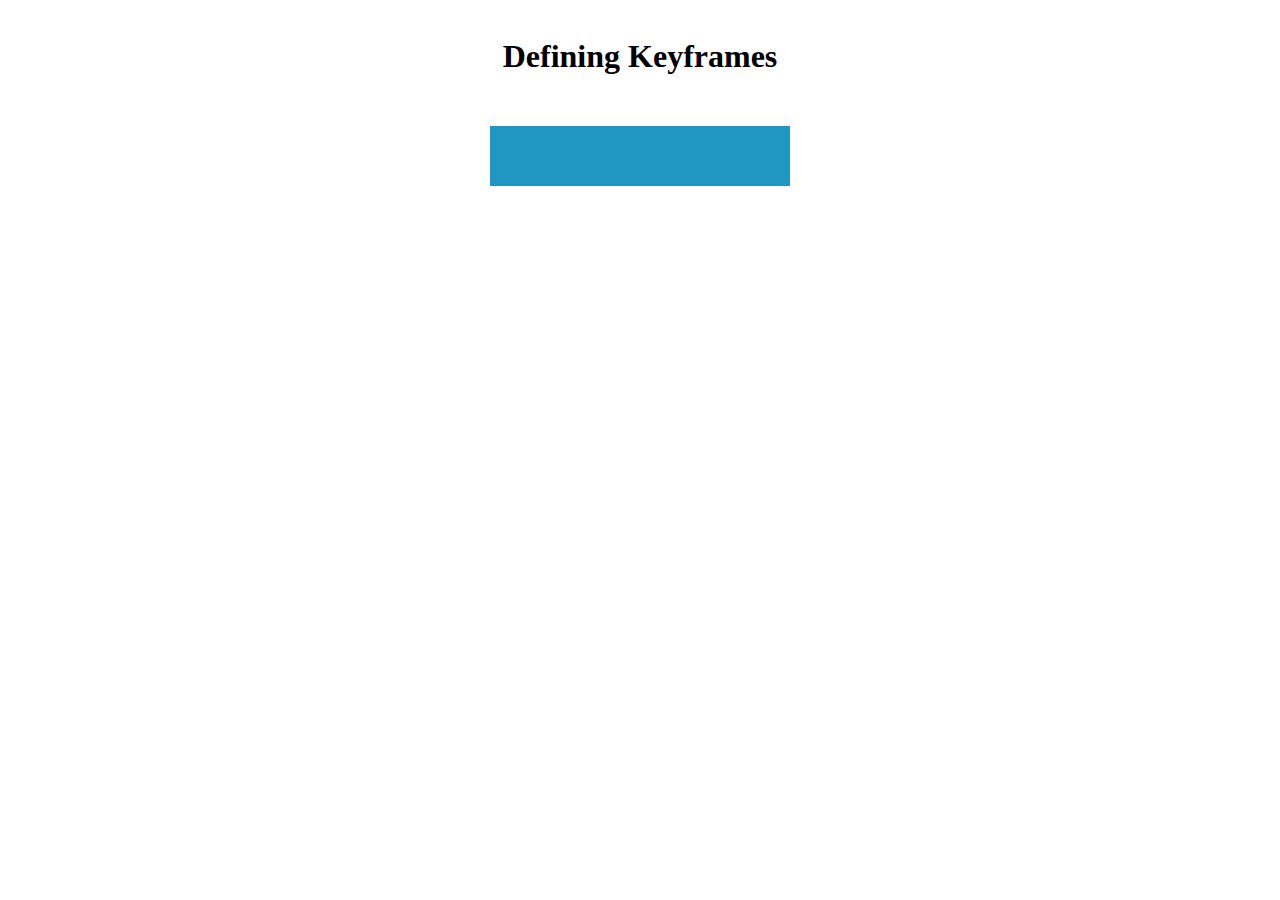
<file: AnimationKeyframe/index.html>
<!DOCTYPE html>
<html lang="en">
  <head>
    <meta charset="UTF-8" />
    <meta name="viewport" content="width=device-width, initial-scale=1.0" />
    <link rel="stylesheet" href="./style.css" />
    <title>Document</title>
  </head>
  <body>
    <h1>Defining Keyframes</h1>
    <div class="box"></div>
  </body>
</html>
</file>
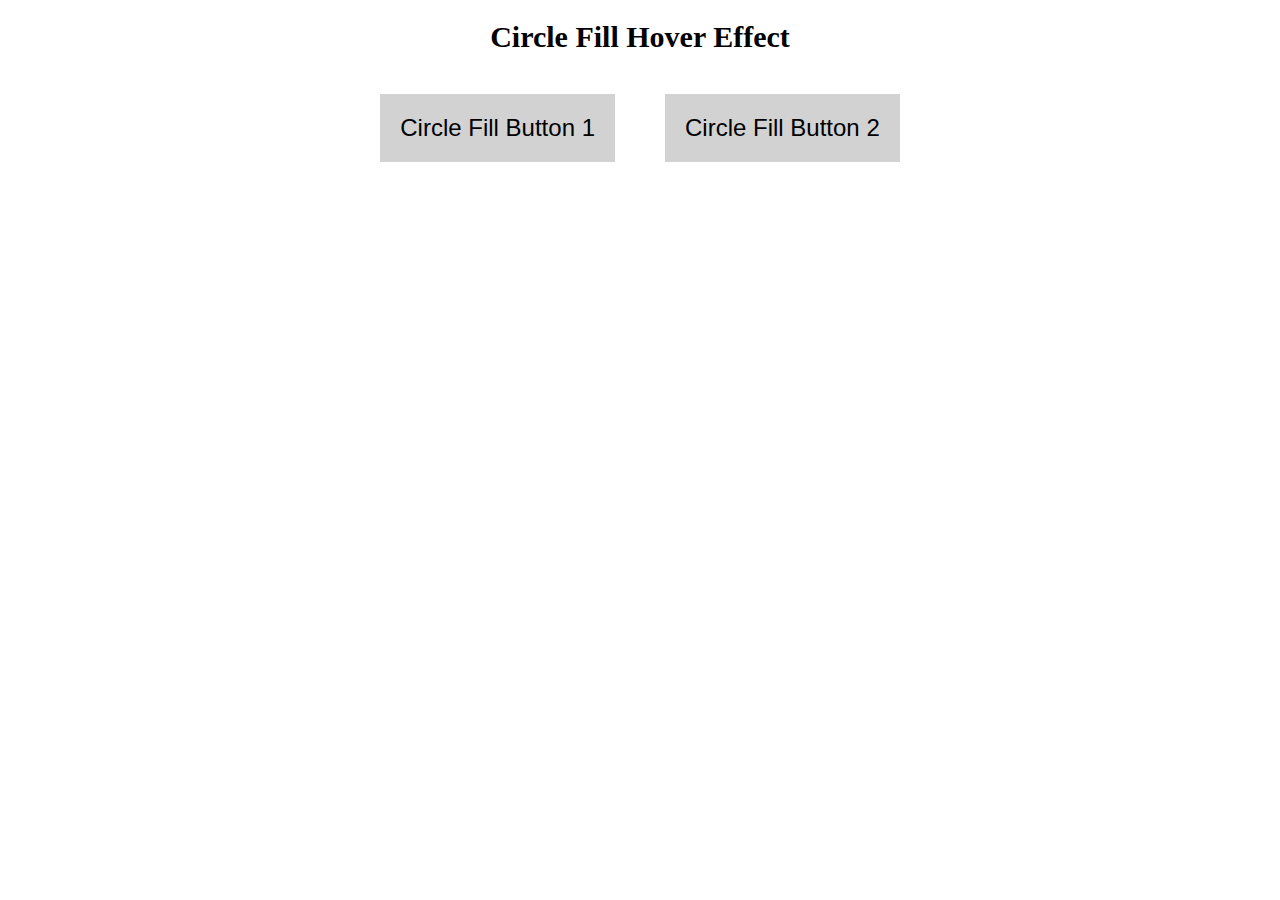
<file: CircleFillHoverEffect/index.html>
<!DOCTYPE html>
<html lang="en">
  <head>
    <meta charset="UTF-8" />
    <meta name="viewport" content="width=device-width, initial-scale=1.0" />
    <title>Document</title>
    <link rel="stylesheet" href="./style.css" />
  </head>
  <body>
    <h1>Circle Fill Hover Effect</h1>
    <div class="button-container">
      <button class="button first">
        <span>Circle Fill Button 1</span>
      </button>
      <button class="button second">
        <span>Circle Fill Button 2</span>
      </button>
    </div>
  </body>
</html>
</file>
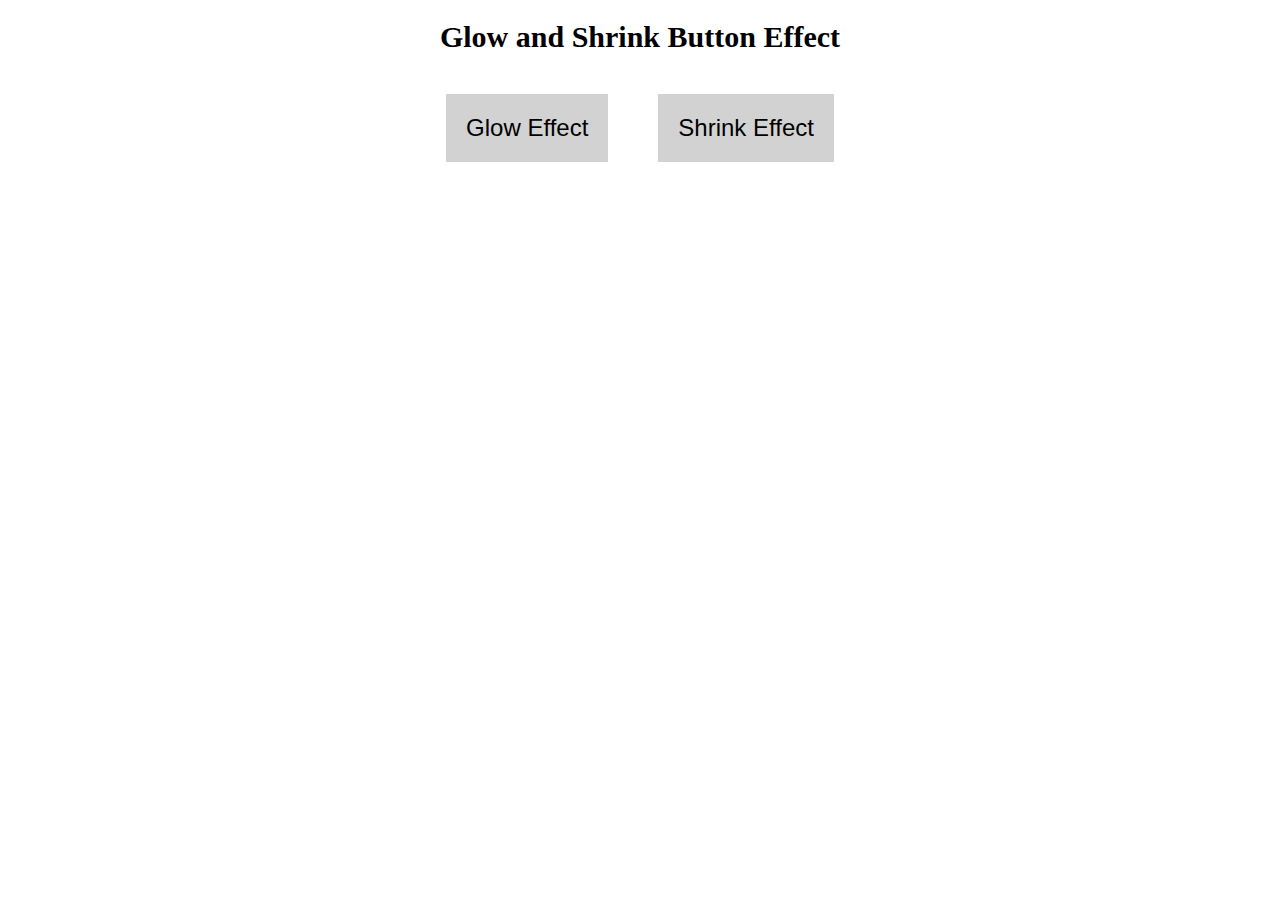
<file: GlowAndShrinkBtnEffect/index.html>
<!DOCTYPE html>
<html lang="en">
  <head>
    <meta charset="UTF-8" />
    <meta name="viewport" content="width=device-width, initial-scale=1.0" />
    <title>Document</title>
    <link rel="stylesheet" href="./style.css" />
  </head>
  <body>
    <h1>Glow and Shrink Button Effect</h1>
    <div class="button-container">
      <button class="button glow">Glow Effect</button>
      <button class="button shrink">Shrink Effect</button>
    </div>
  </body>
</html>
</file>
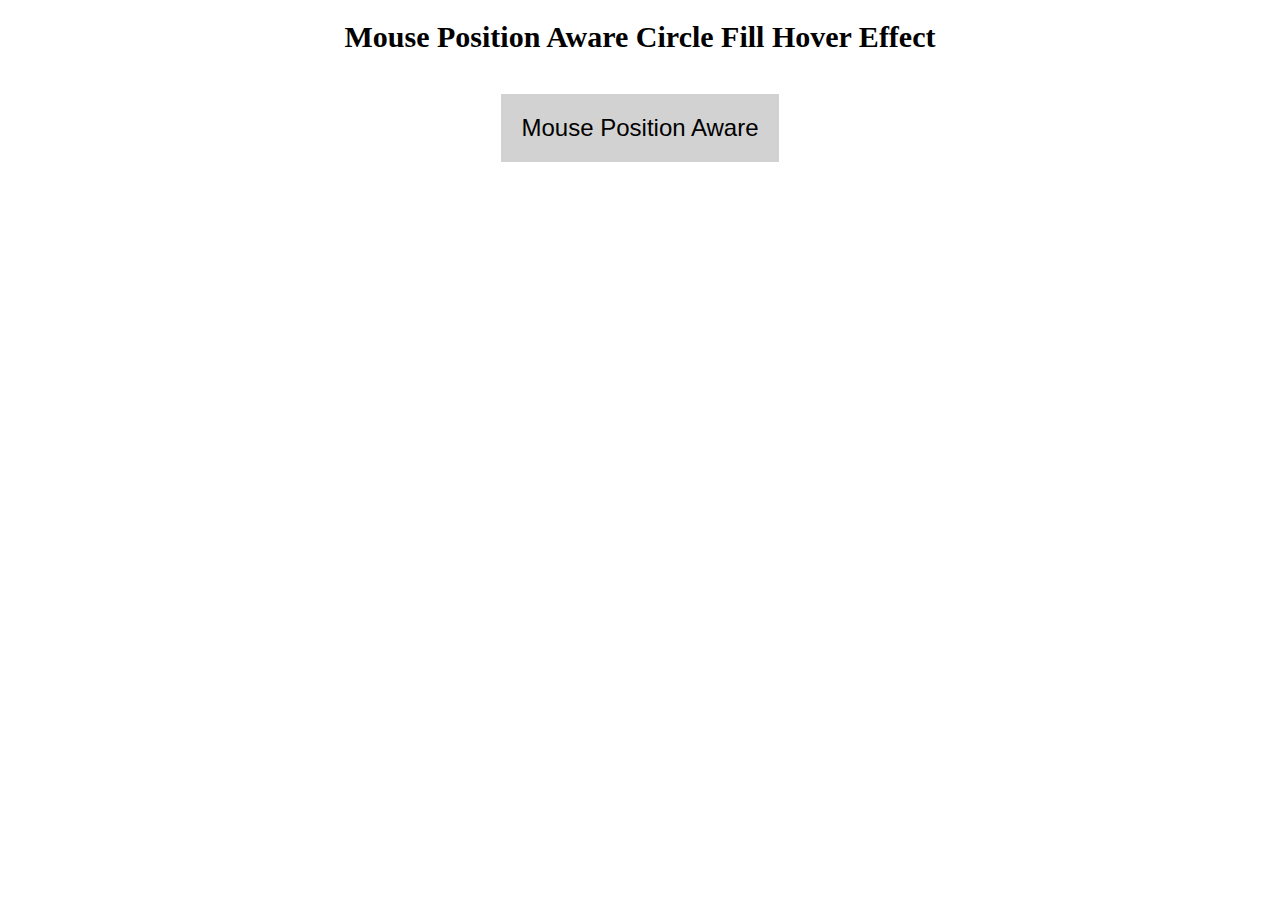
<file: MousePositionAwareCircleFillHoverEffect/index.html>
<!DOCTYPE html>
<html lang="en">
  <head>
    <meta charset="UTF-8" />
    <meta name="viewport" content="width=device-width, initial-scale=1.0" />
    <title>Document</title>
    <link rel="stylesheet" href="./style.css" />
  </head>
  <body>
    <h1>Mouse Position Aware Circle Fill Hover Effect</h1>
    <div class="button-container">
      <button class="button first" id="firstBtn">
        <span class="btn-txt">Mouse Position Aware</span>
        <span class="btn-bg"></span>
      </button>
    </div>
    <script src="./script.js"></script>
  </body>
</html>
</file>
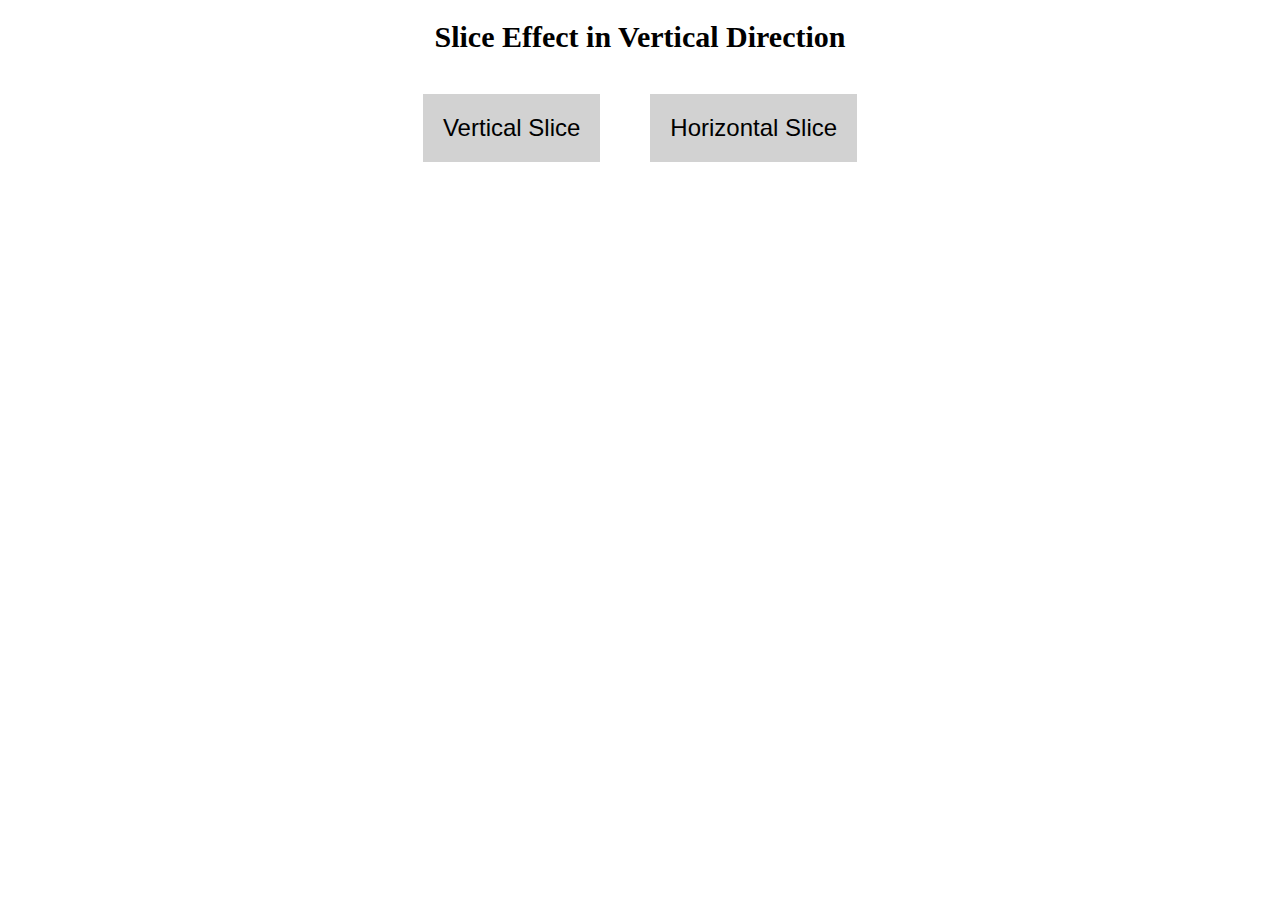
<file: SliceEffectInVerticleEffect/index.html>
<!DOCTYPE html>
<html lang="en">
  <head>
    <meta charset="UTF-8" />
    <meta name="viewport" content="width=device-width, initial-scale=1.0" />
    <title>Document</title>
    <link rel="stylesheet" href="./style.css" />
  </head>
  <body>
    <h1>Slice Effect in Vertical Direction</h1>
    <div class="button-container">
      <button class="button vertical">
        <span>Vertical Slice</span>
      </button>
      <button class="button horizontal">
        <span>Horizontal Slice</span>
      </button>
    </div>
  </body>
</html>
</file>
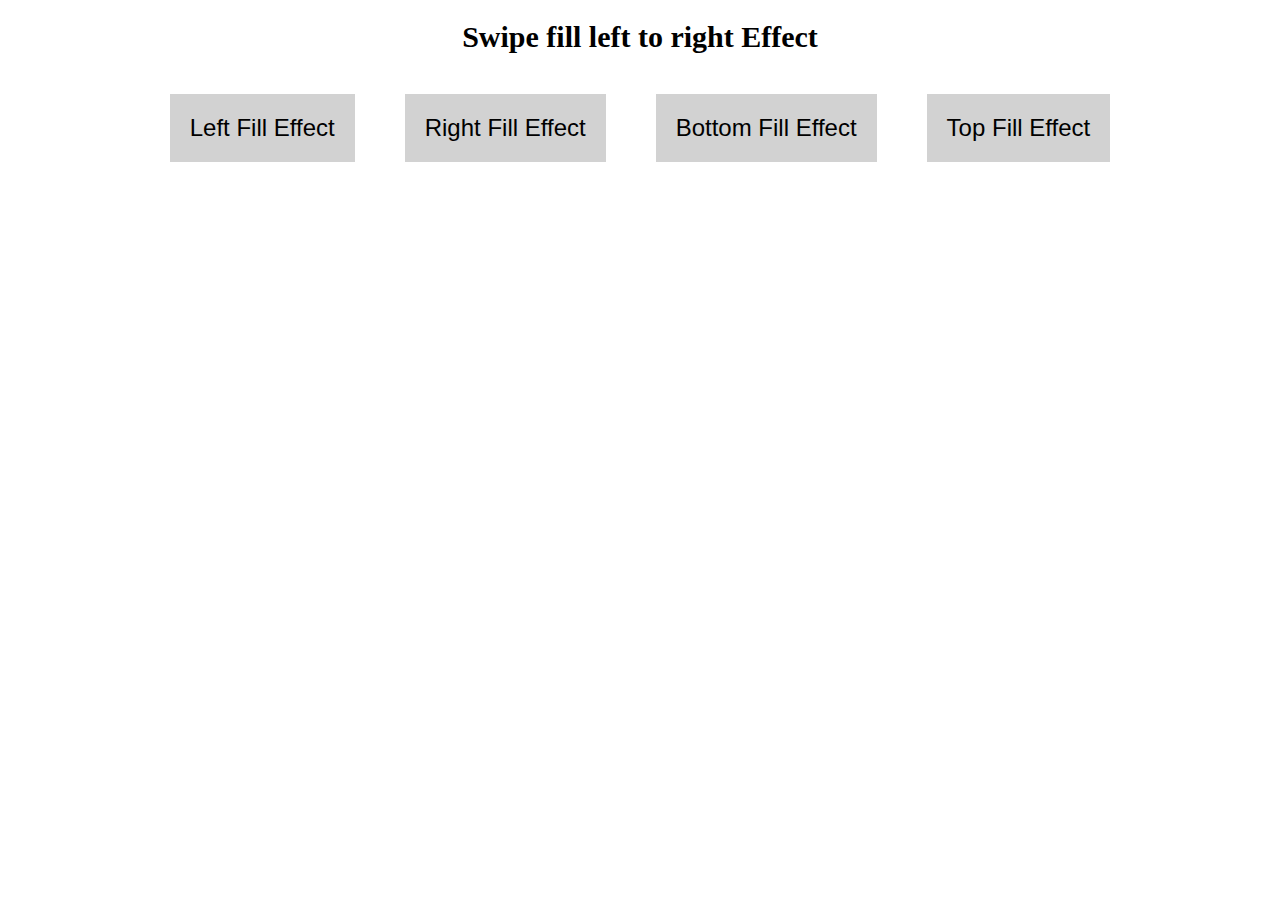
<file: SwipeFillLeftRightButtonTopEffect/index.html>
<!DOCTYPE html>
<html lang="en">
  <head>
    <meta charset="UTF-8" />
    <meta name="viewport" content="width=device-width, initial-scale=1.0" />
    <title>Document</title>
    <link rel="stylesheet" href="./style.css" />
  </head>
  <body>
    <h1>Swipe fill left to right Effect</h1>
    <div class="button-container">
      <button class="button left">
        <span> Left Fill Effect </span>
      </button>
      <button class="button right">
        <span>Right Fill Effect</span>
      </button>
      <button class="button bottom">
        <span>Bottom Fill Effect</span>
      </button>
      <button class="button top">
        <span>Top Fill Effect</span>
      </button>
    </div>
  </body>
</html>
</file>
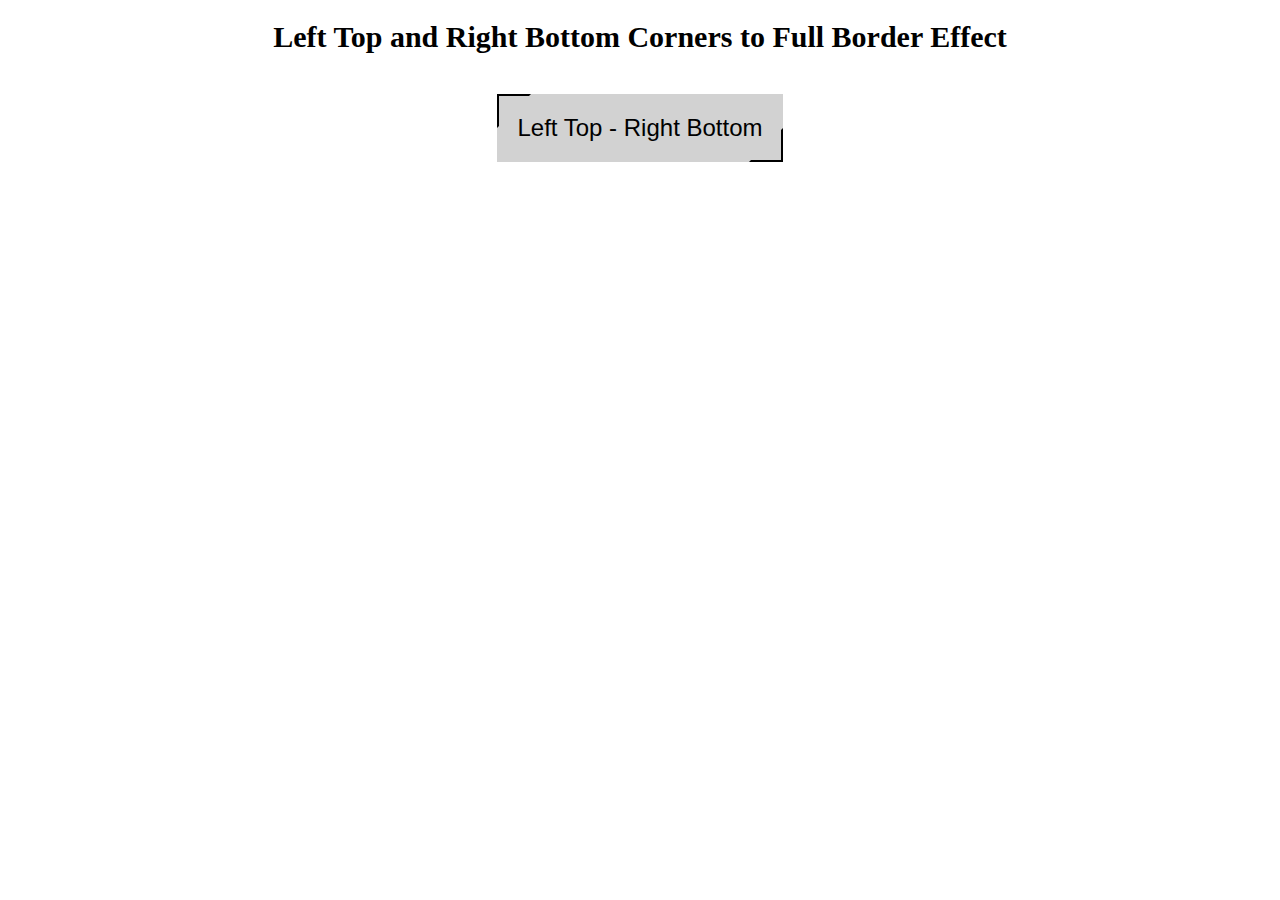
<file: TopAndRightBottomCornersTOFullBorderEffect/index.html>
<!DOCTYPE html>
<html lang="en">
  <head>
    <meta charset="UTF-8" />
    <meta name="viewport" content="width=device-width, initial-scale=1.0" />
    <title>Document</title>
    <link rel="stylesheet" href="./style.css" />
  </head>
  <body>
    <h1>Left Top and Right Bottom Corners to Full Border Effect</h1>
    <div class="button-container">
      <button class="button first">
        <span> Left Top - Right Bottom</span>
      </button>
    </div>
  </body>
</html>
</file>
<file: AnimationKeyframe/style.css>
body {
  display: flex;
  flex-direction: column;
  align-items: center;
}

h1 {
  margin-top: 30px;
}

.box {
  width: 300px;
  height: 60px;
  background-color: #2096c3;
  margin-top: 30px;
  cursor: pointer;
  animation: move 1s infinite;
}

@keyframes move {
  0%,
  100% {
    margin-top: 30px;
    background-color: green;
  }
  25%,
  75% {
    margin-top: 100px;
    background-color: blue;
  }
  50% {
    margin-top: 150px;
    background-color: blue;
  }
}
</file>
<file: CircleFillHoverEffect/style.css>
h1 {
  font-size: 30px;
  text-align: center;
}

.button-container {
  display: flex;
  justify-content: center;
  gap: 10px;
}

.button {
  position: relative;
  border: 0;
  background-color: #d2d2d2;
  font-size: 24px;
  padding: 20px;
  margin: 20px;
  outline: none;
  cursor: pointer;
  transition: transform 0.25s ease-in-out;
  overflow: hidden;
}

/*  First Button */

.button span {
  position: relative;
  z-index: 10;
  transition: color 0.4s;
}

.button:hover span {
  color: white;
}

.button.first::before {
  content: "";
  position: absolute;
  width: 0;
  height: 0;
  background-color: #1661d0;
  border-radius: 50%;
  transform: translate(calc(-50% - 20px), calc(-50% - 20px));
  transition: width 0.4s ease, height 0.4s ease;
  overflow: hidden;
}

.button.first:hover::before {
  width: 500px;
  height: 500px;
}

/* First Button end */

.button.second::before {
  content: "";
  position: absolute;
  width: 0;
  height: 0;
  background-color: #1661d0;
  border-radius: 50%;
  bottom: -230px;
  right: -230px;
  transition: width 0.4s ease, height 0.4s ease;
}

.button.second:hover::before {
  width: 500px;
  height: 500px;
}
</file>
<file: GlowAndShrinkBtnEffect/style.css>
h1 {
  font-size: 30px;
  text-align: center;
}

.button-container {
  display: flex;
  justify-content: center;
  gap: 10px;
}

.button {
  border: 0;
  background-color: #d2d2d2;
  font-size: 24px;
  padding: 20px;
  margin: 20px;
  outline: none;
  cursor: pointer;
  transition: transform 0.25s ease-in-out;
}

.button.glow:hover {
  transform: scale(1.2);
}

.button.shrink:hover {
  transform: scale(0.8);
}
</file>
<file: MousePositionAwareCircleFillHoverEffect/style.css>
h1 {
  font-size: 30px;
  text-align: center;
}

.button-container {
  display: flex;
  justify-content: center;
  gap: 10px;
}

.button {
  border: 0;
  background-color: #d2d2d2;
  font-size: 24px;
  padding: 20px;
  margin: 20px;
  outline: none;
  cursor: pointer;
  transition: transform 0.25s ease-in-out;
  position: relative;
  overflow: hidden;
}

.button .btn-txt {
  position: relative;
  z-index: 10;
  transition: color 0.4s;
}

.button:hover .btn-txt {
  color: white;
}

.btn-bg {
  content: "";
  position: absolute;
  width: 0;
  height: 0;
  top: 0;
  left: 0;
  background-color: #1661d0;
  border-radius: 50%;
  transform: translate(calc(-50% - 20px), calc(-50% - 20px));
  transition: width 0.4s ease, height 0.4s ease;
  overflow: hidden;
}

.button.first:hover .btn-bg {
  width: 620px;
  height: 620px;
}
</file>
<file: SliceEffectInVerticleEffect/style.css>
h1 {
  font-size: 30px;
  text-align: center;
}

.button-container {
  display: flex;
  justify-content: center;
  gap: 10px;
}

.button {
  border: 0;
  background-color: #d2d2d2;
  font-size: 24px;
  padding: 20px;
  margin: 20px;
  outline: none;
  cursor: pointer;
  position: relative;
  overflow: hidden;
}

.button span {
  position: relative;
  z-index: 200;
  transition: color 0.4s;
}

.button.vertical::before {
  content: "";
  position: absolute;
  width: 50%;
  height: 100%;
  background-color: #d27a2e;
  left: 0;
  top: -100%;
  transition: top 0.4s;
}

.button.vertical:hover::before,
.button.vertical:hover::after {
  top: 0;
}

.button.vertical::after {
  content: "";
  position: absolute;
  width: 50%;
  height: 100%;
  background-color: #d27a2e;
  right: 0;
  top: 100%;
  transition: top 0.4s;
}

.button:hover span {
  color: white;
}

.button.horizontal::before {
  content: "";
  position: absolute;
  width: 100%;
  height: 50%;
  background-color: #d27a2e;
  left: -100%;
  top: 0;
  transition: left 0.4s;
}

.button.horizontal:hover::after {
  right: 0;
}

.button.horizontal::after {
  content: "";
  position: absolute;
  width: 100%;
  height: 50%;
  background-color: #d27a2e;
  right: -100%;
  bottom: 0;
  transition: right 0.4s;
}

.button.horizontal:hover::before {
  left: 0;
}
</file>
<file: SwipeFillLeftRightButtonTopEffect/style.css>
h1 {
  font-size: 30px;
  text-align: center;
}

.button-container {
  display: flex;
  justify-content: center;
  gap: 10px;
}

.button {
  border: 0;
  background-color: #d2d2d2;
  font-size: 24px;
  padding: 20px;
  margin: 20px;
  outline: none;
  cursor: pointer;
  position: relative;
}

.button span {
  position: relative;
  z-index: 100;
  transition: color 0.25s;
}

.button.left {
  overflow: hidden;
}

.button.left::before {
  content: "";
  position: absolute;
  background-color: #d27a2e;
  width: 100%;
  height: 100%;
  top: 0;
  left: -100%;
  transition: left 0.25s;
  z-index: 1;
}

.button.left:hover::before {
  left: 0;
}

.button:hover span {
  color: white;
}

.button.right {
  overflow: hidden;
}

.button.right::before {
  content: "";
  position: absolute;
  background-color: #d27a2e;
  width: 100%;
  height: 100%;
  top: 0;
  right: -100%;
  transition: right 0.25s;
  z-index: 1;
}

.button.right:hover::before {
  right: 0;
}

.button.bottom {
  overflow: hidden;
}

.button.bottom::before {
  content: "";
  position: absolute;
  background-color: #d27a2e;
  width: 100%;
  height: 100%;
  left: 0;
  bottom: -100%;
  transition: bottom 0.25s;
  z-index: 1;
}

.button.bottom:hover::before {
  bottom: 0;
}

.button.top {
  overflow: hidden;
}

.button.top::before {
  content: "";
  position: absolute;
  background-color: #d27a2e;
  width: 100%;
  height: 100%;
  left: 0;
  top: -100%;
  transition: top 0.25s;
  z-index: 1;
}

.button.top:hover::before {
  top: 0;
}
</file>
<file: TopAndRightBottomCornersTOFullBorderEffect/style.css>
h1 {
  font-size: 30px;
  text-align: center;
}

.button-container {
  display: flex;
  justify-content: center;
  gap: 10px;
}

.button {
  border: 0;
  background-color: #d2d2d2;
  font-size: 24px;
  padding: 20px;
  margin: 20px;
  outline: none;
  cursor: pointer;
  position: relative;
  overflow: hidden;
}

.button.first::before {
  content: "";
  position: absolute;
  width: 30px;
  height: 30px;
  /* background-color: red; */
  top: 0;
  left: 0;
  border: 2px solid black;
  border-bottom-color: transparent;
  border-right-color: transparent;
  transition: all 0.4s ease;
}

.button.first::after {
  content: "";
  position: absolute;
  width: 30px;
  height: 30px;
  /* background-color: green; */
  bottom: 0;
  right: 0;
  border: 2px solid black;
  border-top-color: transparent;
  border-left-color: transparent;
  transition: all 0.4s;
}

.button.first:hover::before,
.button.first:hover::after {
  width: 100%;
  height: 100%;
}
</file>
